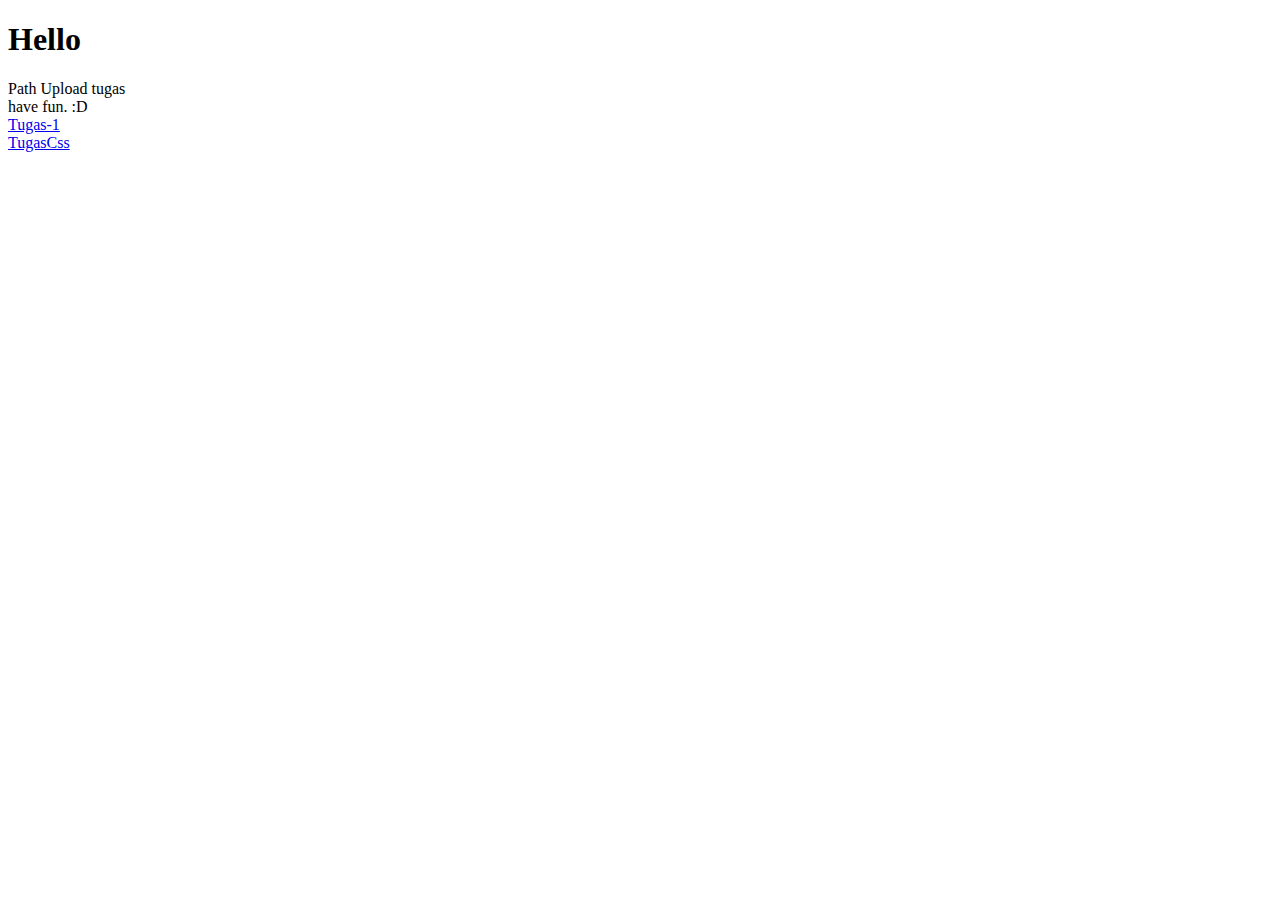
<file: html/index.html>
<!doctype html>
<html>
 <head></head> 
 <body> 
  <h1> Hello </h1> 
  <div>
    Path Upload tugas  
   <br> have fun. :D 
  </div>
  <li><a href="https://rescy.my.id/html/tugas.html">Tugas-1</a></li>
    <li><a href="https://rescy.my.id/html/modul.html">TugasCss</a></li>
 </body>
</html>
</file>
